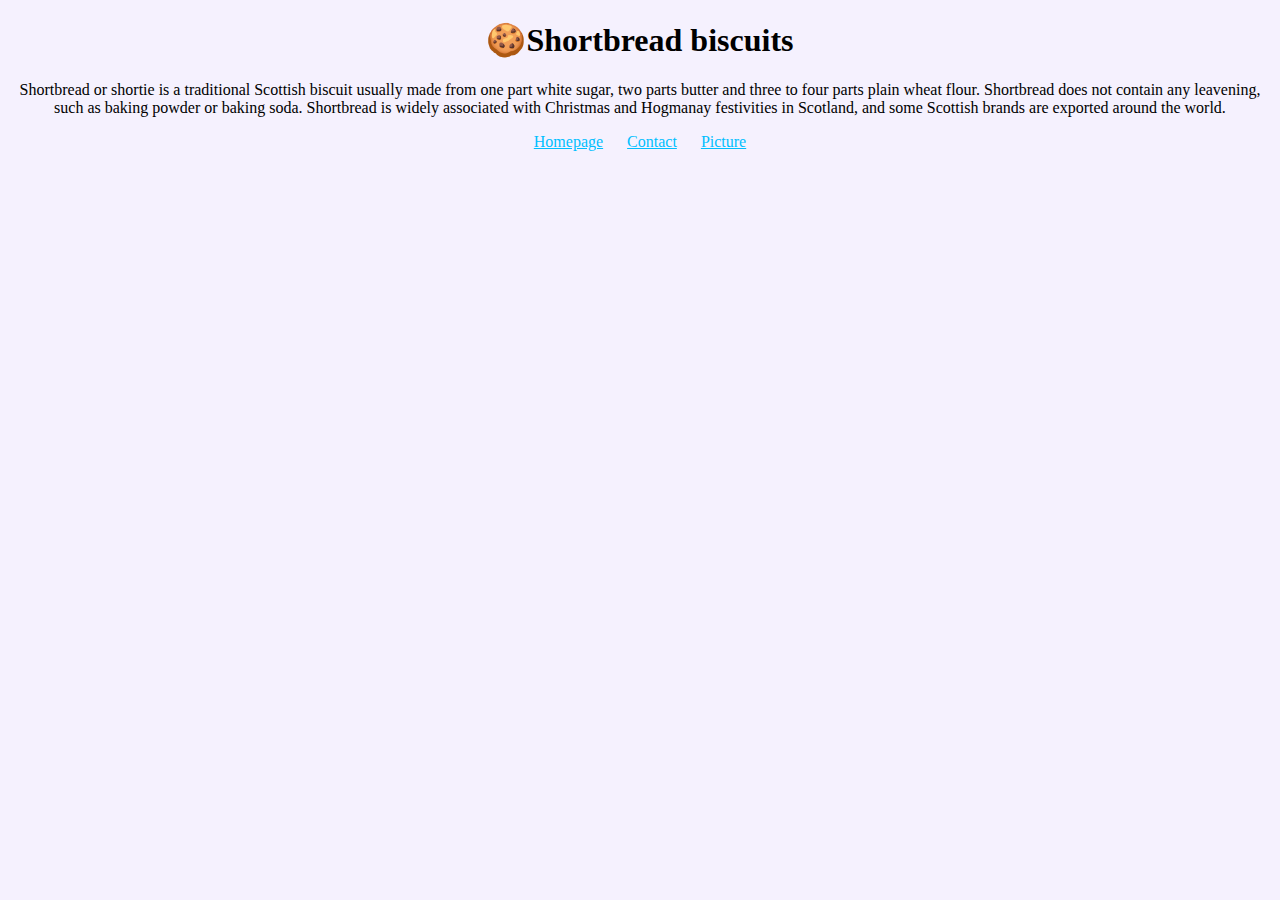
<file: index.html>
<!DOCTYPE html>
<html lang="en">
  <head>
    <meta charset="UTF-8" />
    <meta name="viewport" content="width=device-width, initial-scale=1.0" />
    <link rel="stylesheet" href="css/styles.css" />
    <title>🍪Shortbread</title>
  </head>
  <body>
    <h1>🍪Shortbread biscuits</h1>
    <p>
      Shortbread or shortie is a traditional Scottish biscuit usually made from
      one part white sugar, two parts butter and three to four parts plain wheat
      flour. Shortbread does not contain any leavening, such as baking powder or
      baking soda. Shortbread is widely associated with Christmas and Hogmanay
      festivities in Scotland, and some Scottish brands are exported around the
      world.
    </p>
    <footer>
      <a href="index.html" title="Homepage">Homepage</a>
      <a href="contact.html" title="Contact information">Contact</a>
      <a href="picture.html" title="Picture Shortbread biscuit">Picture</a>
    </footer>
  </body>
</html>
</file>
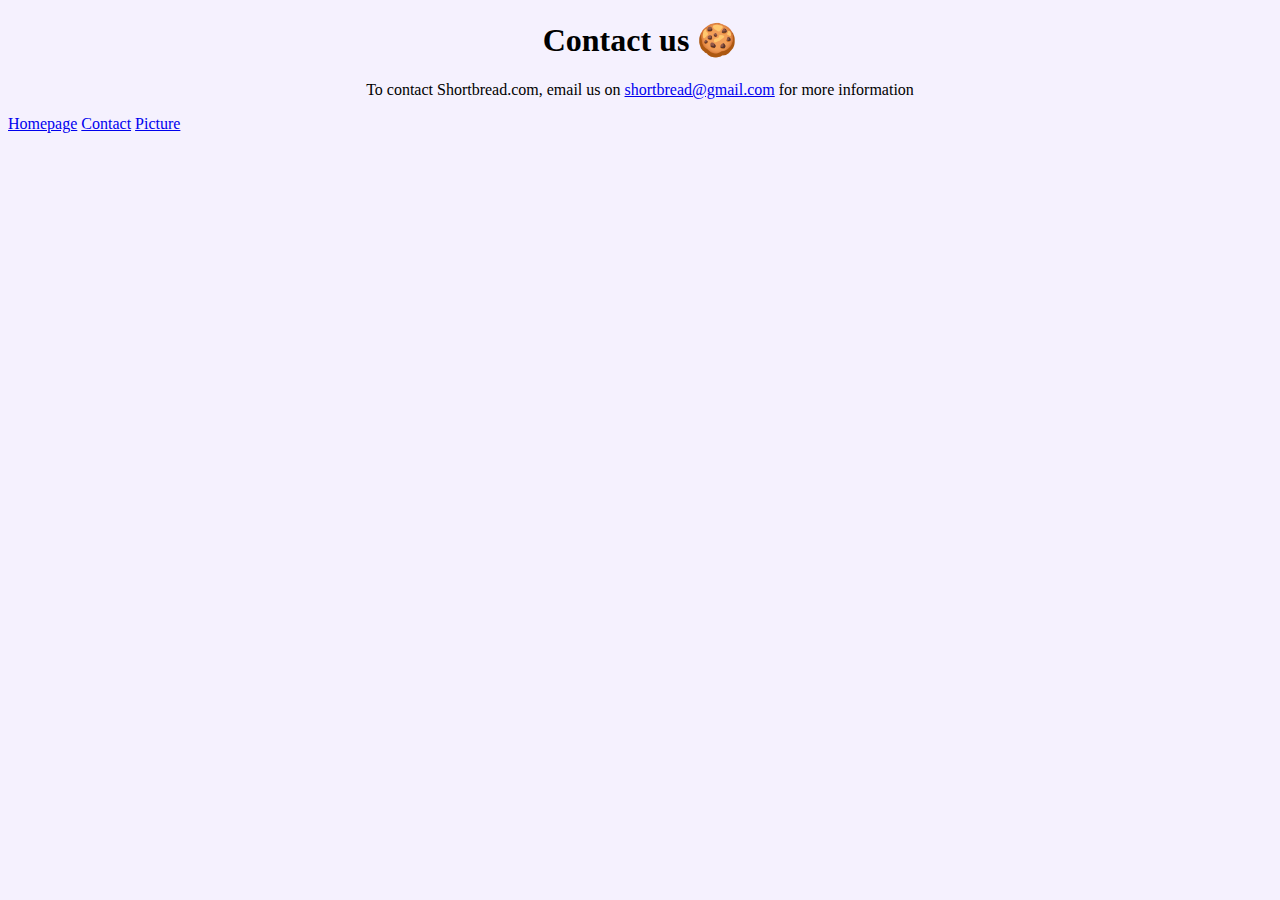
<file: contact.html>
<!DOCTYPE html>
<html lang="en">
  <head>
    <meta charset="UTF-8" />
    <meta name="viewport" content="width=device-width, initial-scale=1.0" />
    <link rel="stylesheet" href="css/styles.css" />
    <title>🍪Shortbread</title>
  </head>
  <body>
    <h1>Contact us 🍪</h1>
    <p>
      To contact Shortbread.com, email us on
      <a href="mailto:shortbread@gmail.com" title="Email address"
        >shortbread@gmail.com</a
      >
      for more information
    </p>
    <footer></footer>
    <a href="index.html" title="Homepage">Homepage</a>
    <a href="contact.html" title="Contact information">Contact</a>
    <a href="picture.html" title="Picture Shortbread biscuit">Picture</a>
  </body>
</html>
</file>
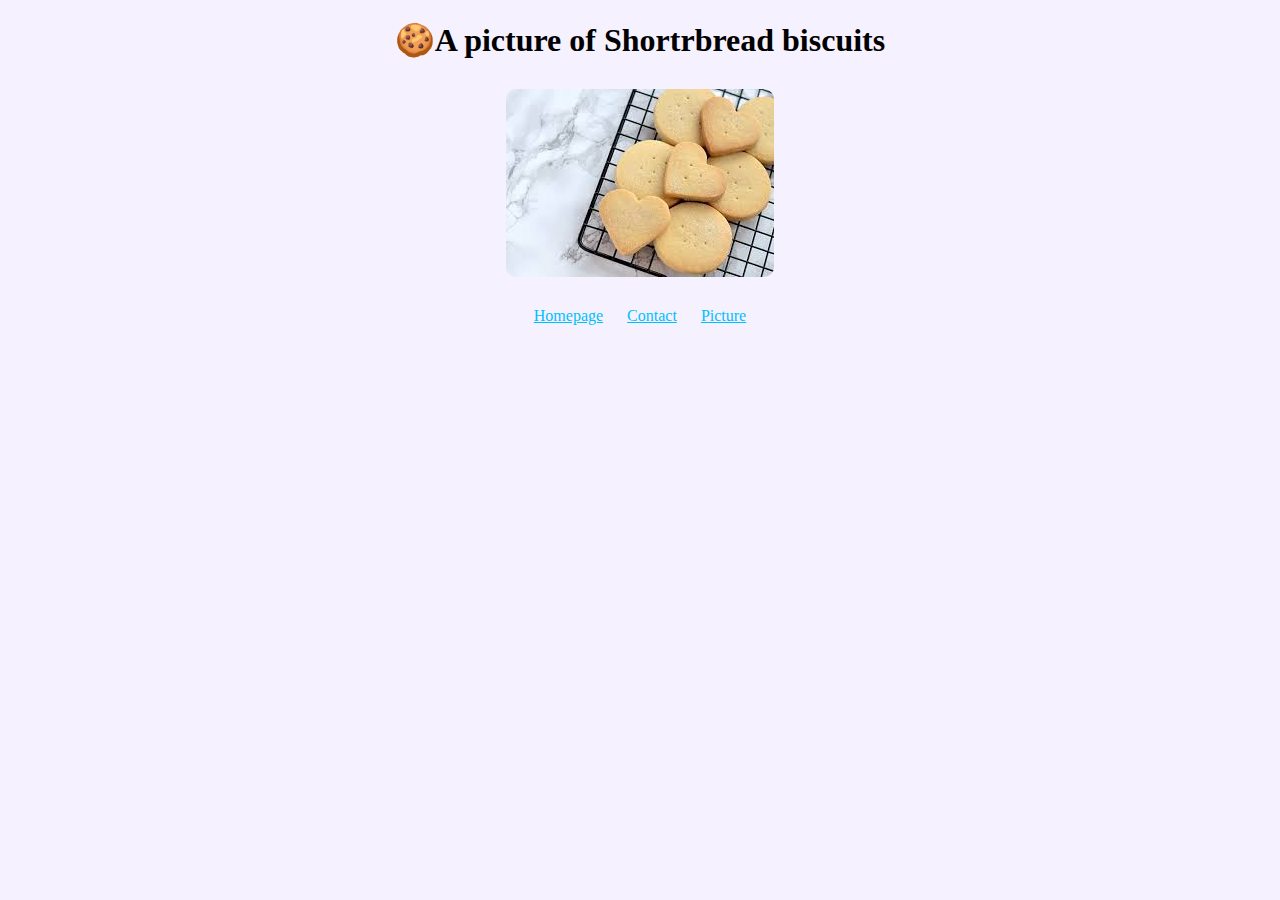
<file: picture.html>
<!DOCTYPE html>
<html lang="en">
  <head>
    <meta charset="UTF-8" />
    <meta name="viewport" content="width=<device-width>, initial-scale=1.0" />
    <link rel="stylesheet" href="css/styles.css" />
    <title>Document</title>
  </head>
  <body>
    <h1>🍪A picture of Shortrbread biscuits</h1>
    <img
      src="Shortbread-picture/images.jpg"
      class="shortbread-picture"
      alt="🍪Shortbread picture"
    />
    <footer>
      <a href="index.html" title="Homepage">Homepage</a>
      <a href="contact.html" title="Contact information">Contact</a>
      <a href="picture.html" title="Picture Shortbread biscuit">Picture</a>
    </footer>
  </body>
</html>
</file>
<file: css/styles.css>
body {
  background-color: #f5f1fe;
}
h1,
p {
  text-align: center;
}
.shortbread-picture {
  max-width: 100%;
  border-radius: 10px;
  display: block;
  margin: 30px auto;
}
footer {
  text-align: center;
}
footer a {
  color: deepskyblue;
  margin: 0 10px;
}
</file>
